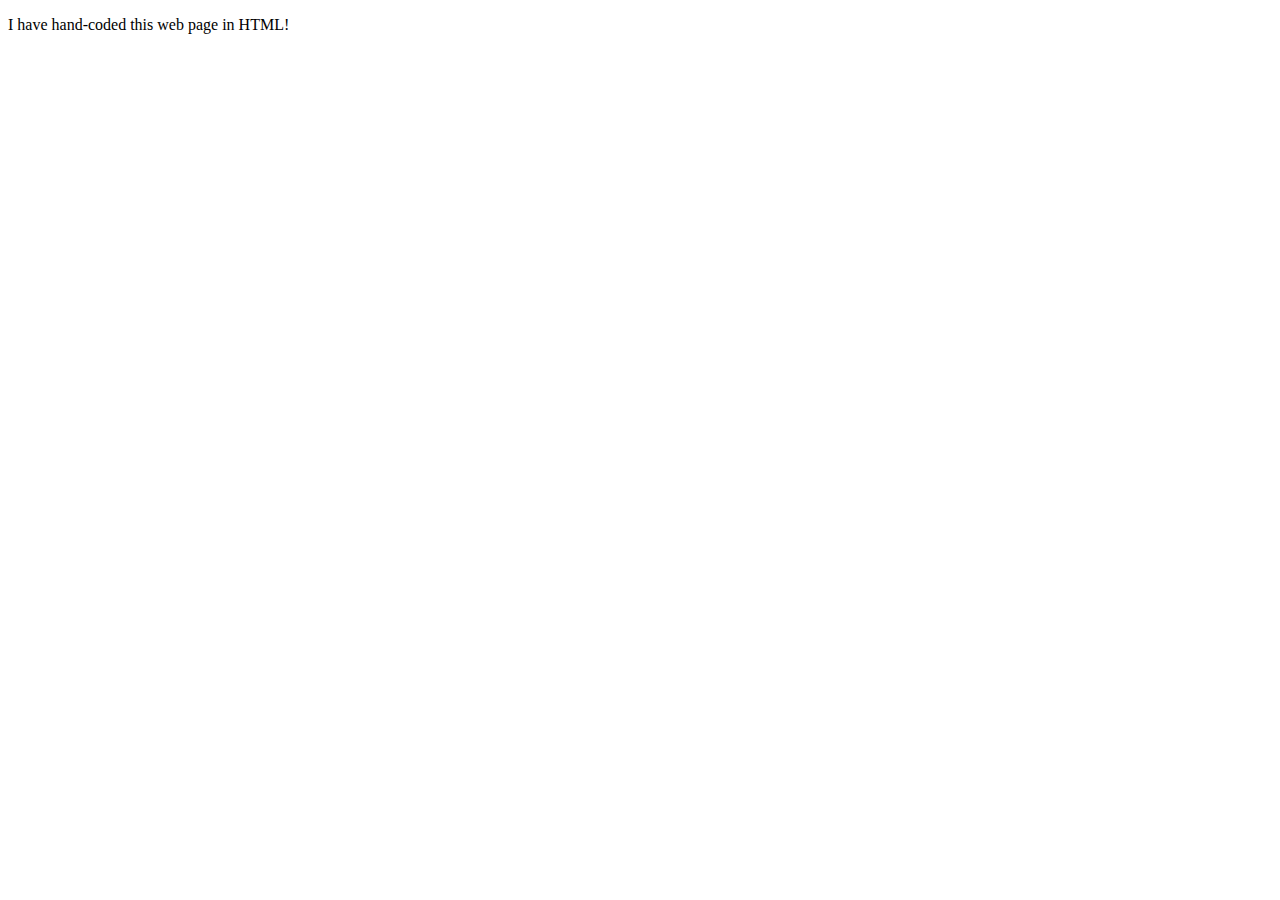
<file: lab1/index.html>
<!DOCTYPE html>
<html lang="en-us">

     <head>
          <meta charset="utf-8">
          <title>BATECH 189 Coding Labwork 1 - Gabriel Lano</title>
     </head>

     <body>
          <!-- Here is my webpage content -->
          <p>I have hand-coded this web page in HTML!</p>
     </body>

</html>
</file>
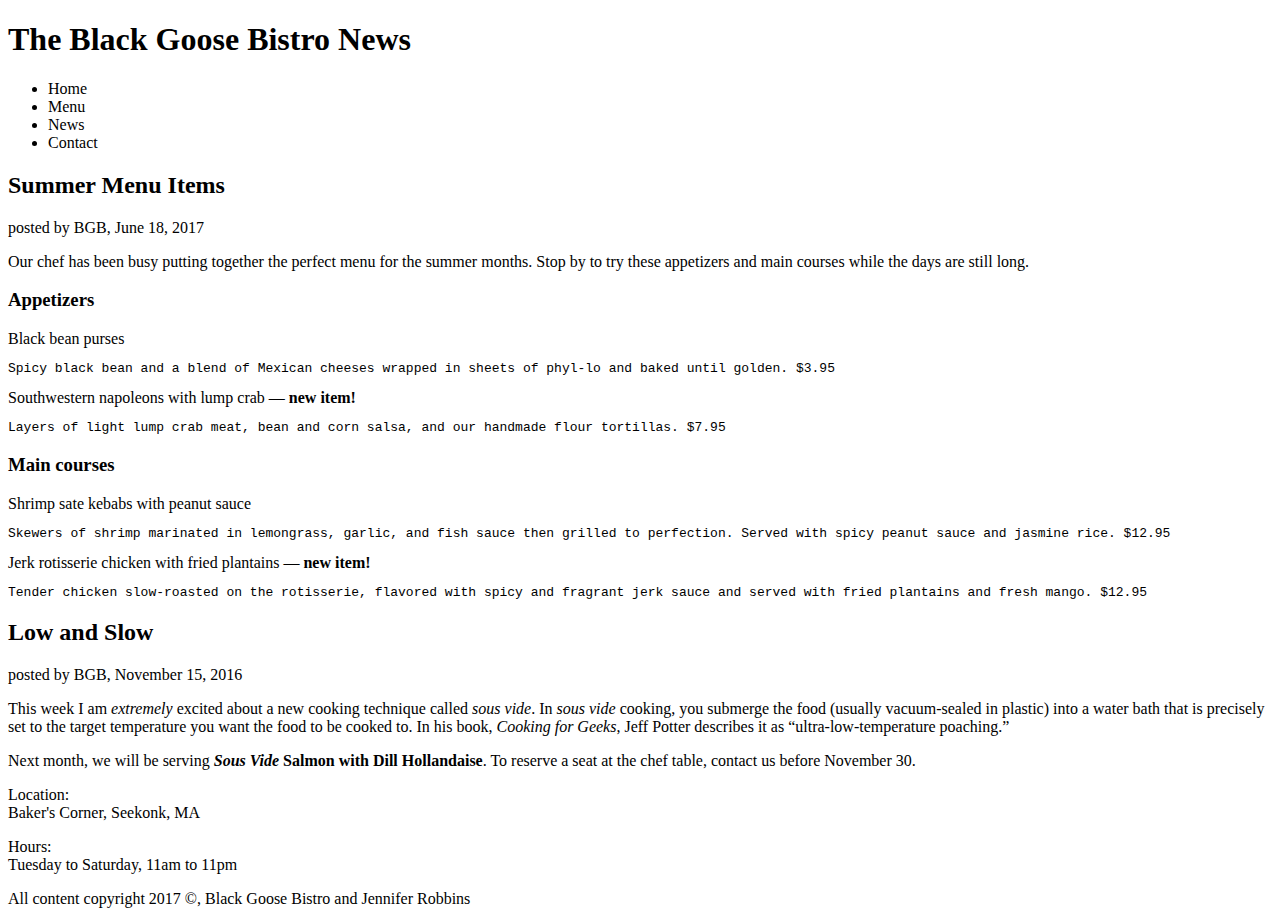
<file: lab2/index.html>
<!DOCTYPE html>
<html lang="en-us">
    <head>
        <meta charset="utf-8">
        <title>The Black Goose Bistro News</title>
    </head>
    <body>
        <h1>The Black Goose Bistro News</h1>
        <nav>
            <ul>
                <li>Home</li>
                <li>Menu</li> 
                <li>News</li>
                <li>Contact</li>
            </ul>
        </nav>
        <h2>Summer Menu Items</h2>
        <p>posted by BGB, <time date>June 18, 2017</time></p>
        Our chef has been busy putting together the perfect menu for the summer months. Stop by to try these appetizers and main courses while the days are still long. 

        <section id="appetizers">
            <h3>Appetizers</h3> 
            <article>
                Black bean purses
                <pre>Spicy black bean and a blend of Mexican cheeses wrapped in sheets of phyl-lo and baked until golden. <span class="price">$3.95</span></pre>
            </article>
            <article>
                Southwestern napoleons with lump crab &mdash; <b>new item!</b> 
                <pre>Layers of light lump crab meat, bean and corn salsa, and our handmade flour tortillas. <span class="price">$7.95</span></pre> 
            </article>
        </section>
        <section id="maincourses">
            <h3>Main courses</h3> 
            <article>
                Shrimp sate kebabs with peanut sauce 
                <pre>Skewers of shrimp marinated in lemongrass, garlic, and fish sauce then grilled to perfection. Served with spicy peanut sauce and jasmine rice. <span class="price">$12.95</span></pre> 
            </article>
            <article>
                Jerk rotisserie chicken with fried plantains &mdash; <b>new item!</b> 
                <pre>Tender chicken slow-roasted on the rotisserie, flavored with spicy and fragrant jerk sauce and served with fried plantains and fresh mango. <span class="price">$12.95</span></pre>
            </article>
        </section>  
        
       <h2>Low and Slow</h2>
        <p>posted by BGB, <time date>November 15, 2016</time></p>
         <p>This week I am <em>extremely</em> excited about a new cooking technique called <dfn><i>sous vide</i></dfn>. In <i>sous vide</i> cooking, you submerge the food (usually vacuum-sealed in plastic) into a water bath that is precisely set to the target temperature you want the food to be cooked to. In his book, <cite>Cooking for Geeks</cite>, Jeff Potter describes it as <q>ultra-low-temperature poaching.</q></p>

        <p>Next month, we will be serving <b><i>Sous Vide</i> Salmon with Dill Hollandaise</b>. To reserve a seat at the chef table, contact us before <time datetime="2016-11-30">November 30</time>.</p> 

        <p>Location:<br> Baker's Corner, Seekonk, MA<br></p> 
        <p>Hours: <br>Tuesday to Saturday, 11am to 11pm</p>

        <footer>All content copyright 2017 &copy;, Black Goose Bistro and Jennifer Robbins</footer> 
    </body>
    
</html>
</file>
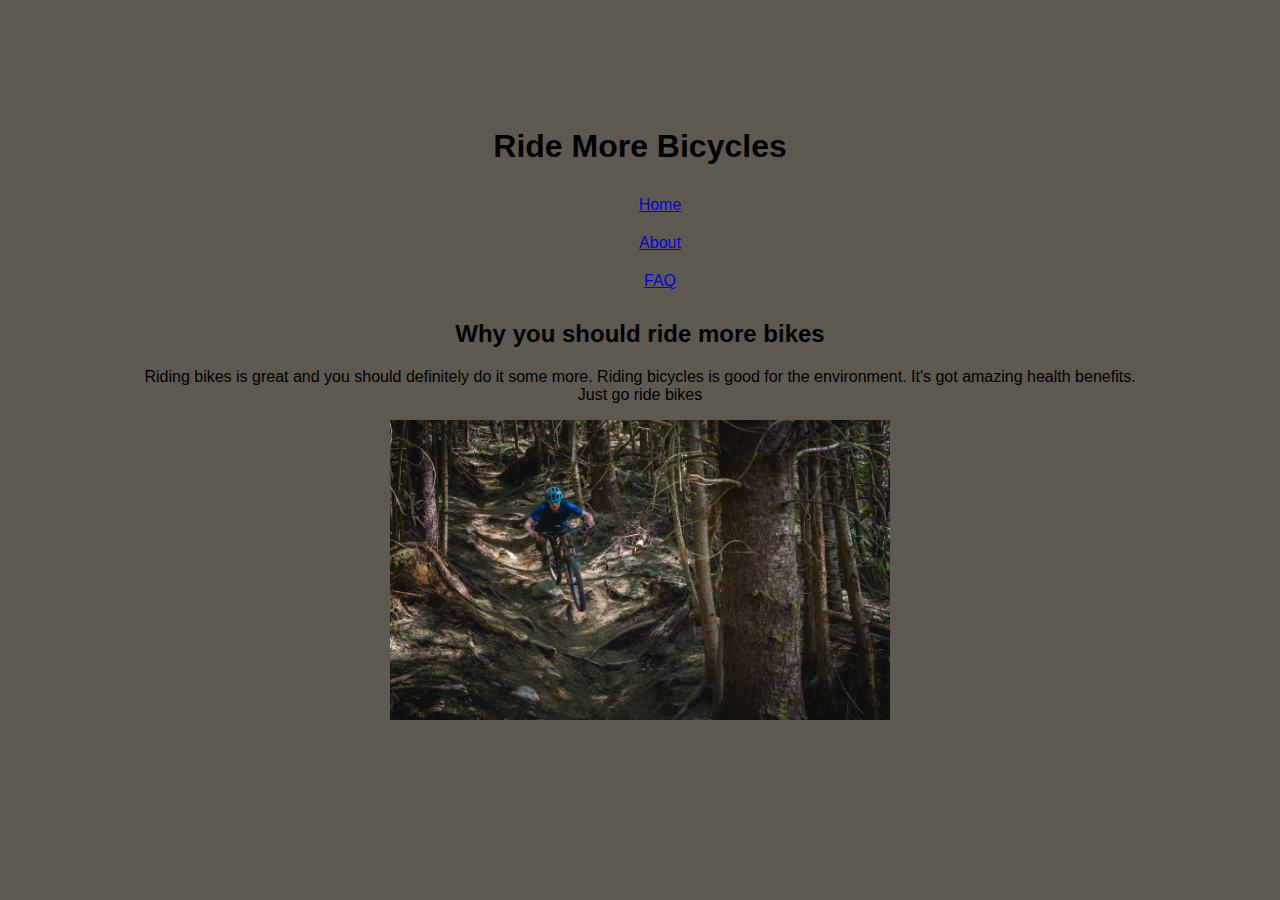
<file: lab3/index.html>
<!DOCTYPE html>
<html lang="en-us">

     <head>
          <meta charset="utf-8">
         <link rel="stylesheet" href="style.css">
          <title>BATECH 189 Labwork 3 - Gabriel Lano</title>
     </head>

     <body>
          <h1>Ride More Bicycles</h1>
         
         <nav>
             <ul>
                <li><a href="index.html">Home</a></li>
                <li><a href="about.html">About</a></li>
                <li><a href="faq.html">FAQ</a></li>
             </ul>
         </nav>
         
         <main>
             <h2>Why you should ride more bikes</h2>
            <p>
                Riding bikes is great and you should definitely do it some more. Riding bicycles is good for the environment. It's got amazing health benefits.
                Just go ride bikes
            </p>      
             <img src="dre.jpg" width="500" height="300">
         </main>
     </body>

</html>
</file>
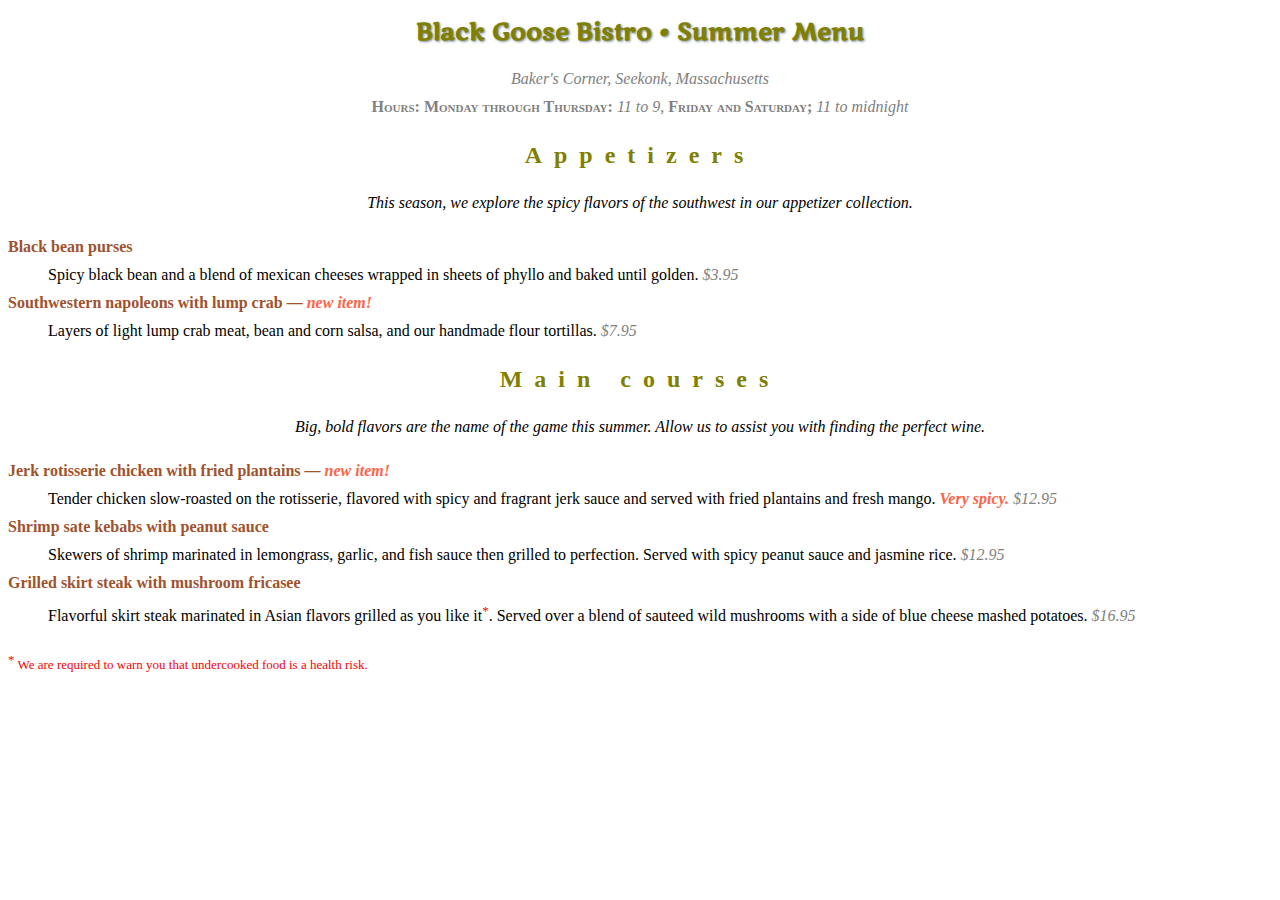
<file: lab4/index.html>
<!DOCTYPE html>
<html lang="en-us">

    <head>
    <meta charset="utf-8">
    <title>Black Goose Bistro Summer Menu</title>
        
    <link href="http://fonts.googleapis.com/css?family=Marko+One" rel="stylesheet">
        
    <style>
        body {
            font-family: Georgia, serif;
            font-size: 100%;
            line-height: 1.75em;
        }
        h1 {font: bold 1.5em "Marko One", Georgia, serif;
            color: olive;
            text-shadow: .05em .05em .1em lightslategray;
        }
        h2 {
            font-size: 1em:
            text-trnasform: uppercase;
            letter-spacing: .5em;
            color: olive;
        }
        h2 + p {text-align: center;
        font-style: italic;
        }
        dt {font-weight: bold;
            color: sienna;
        }
        strong {font-style: italic;
            color: tomato;
        }
        dt strong {color: tomato;
        }
        #info p {font-style: italic;
            color: gray;
        }
        .price {font-family: Georgia, serif;
        font-style: italic;
        color: gray;
        }
        .label {
            font-weight: bold;
            font-variant: small-caps;
            font-style: normal;
        }
        p.warning, sup {
            font-size:small;
            color: red;
        }
        h1, h2, #info {text-align: center;
        }
    </style>

    </head>

    <body>
        <div id="info">
            <h1>Black Goose Bistro &bull; Summer Menu</h1>

            <p>Baker's Corner, Seekonk, Massachusetts<br>
            
            <span class="label">Hours: Monday through Thursday:</span> 11 to 9, <span class="label">Friday and Saturday;</span> 11 to midnight</p>
        </div>

        <div id="appetizers">
            <h2>Appetizers</h2>
            
            <p>This season, we explore the spicy flavors of the southwest in our appetizer collection.</p>

            <dl>
                <dt>Black bean purses</dt>
                <dd>Spicy black bean and a blend of mexican cheeses wrapped in sheets of phyllo and baked until golden. <span class="price">$3.95</span></dd>

                <dt class="newitem">Southwestern napoleons with lump crab &mdash; <strong>new item!</strong></dt>
                <dd>Layers of light lump crab meat, bean and corn salsa, and our handmade flour tortillas. <span class="price">$7.95</span></dd>
            </dl>
        </div>

        <div id="entrees">
            <h2>Main courses</h2>
           
            <p>Big, bold flavors are the name of the game this summer. Allow us to assist you with finding the perfect wine.</p>

            <dl>
                <dt class="newitem">Jerk rotisserie chicken with fried plantains &mdash; <strong>new item!</strong></dt>
                <dd>Tender chicken slow-roasted on the rotisserie, flavored with spicy and fragrant jerk sauce and served with fried plantains and fresh mango. <strong>Very spicy.</strong> <span class="price">$12.95</span></dd>

                <dt>Shrimp sate kebabs with peanut sauce</dt>
                <dd>Skewers of shrimp marinated in lemongrass, garlic, and fish sauce then grilled to perfection. Served with spicy peanut sauce and jasmine rice. <span class="price">$12.95</span></dd>

                <dt>Grilled skirt steak with mushroom fricasee</dt>
                <dd>Flavorful skirt steak marinated in Asian flavors grilled as you like it<sup>*</sup>. Served over a blend of sauteed wild mushrooms with a side of blue cheese mashed potatoes. <span class="price">$16.95</span></dd>
            </dl>
        </div>

        <p class="warning"><sup>*</sup> We are required to warn you that undercooked food is a health risk.</p>

    </body>
</html>
</file>
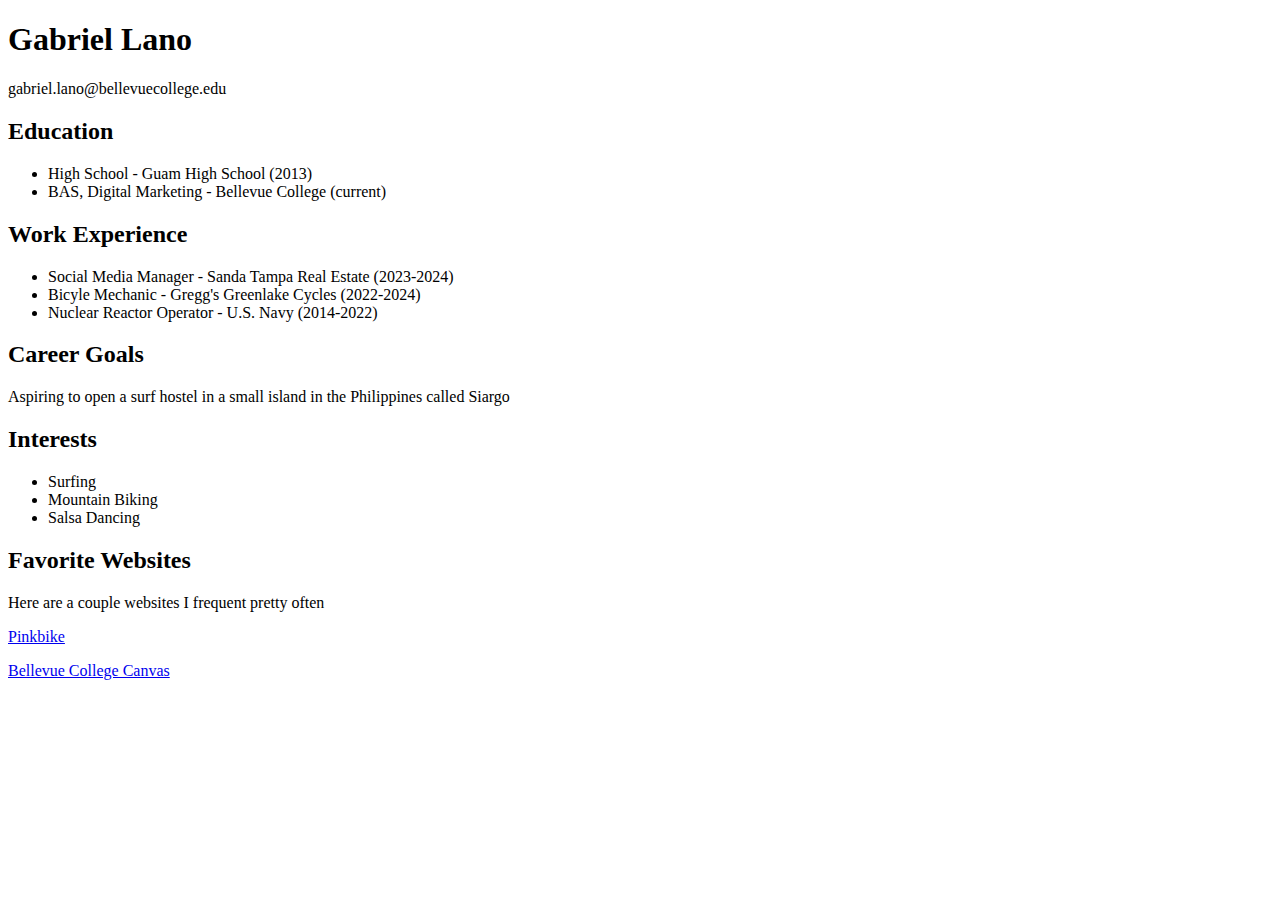
<file: webproject1/index.html>
<!DOCTYPE html>
<html lang="en-us">
    <head>
        <meta charset="utf-8">
        <title>Gabriel Lano Resume</title>
    </head>
    
    <body>
        <h1>Gabriel Lano</h1>
        <p>gabriel.lano@bellevuecollege.edu</p>
        <section id="education">
        <h2>Education</h2>
            <ul>
                <li>High School - Guam High School (2013)</li>
                <li>BAS, Digital Marketing - Bellevue College (current)</li>
            </ul>
        </section>
        <section id="workexperience">
            <h2>Work Experience</h2>
            <ul>
                <li>Social Media Manager - Sanda Tampa Real Estate (2023-2024)</li>
                <li>Bicyle Mechanic - Gregg's Greenlake Cycles (2022-2024)</li>
                <li>Nuclear Reactor Operator - U.S. Navy (2014-2022)</li>
            </ul>
        </section>
        <section id="careergoals">
            <h2>Career Goals</h2>
            <p>Aspiring to open a surf hostel in a small island in the Philippines called Siargo</p>
        </section>
        <section id="interests">
            <h2>Interests</h2>
            <ul>
                <li>Surfing</li>
                <li>Mountain Biking</li>
                <li>Salsa Dancing</li>
            </ul>
        </section>
        <section id="favoritewebsites">
            <h2>Favorite Websites</h2>
            <p>Here are a couple websites I frequent pretty often</p>
            <p><a href="https://www.pinkbike.com/">Pinkbike</a></p>
            <p><a href="https://bc.instructure.com/">Bellevue College Canvas</a></p>
        </section>
    </body>
</html>
</file>
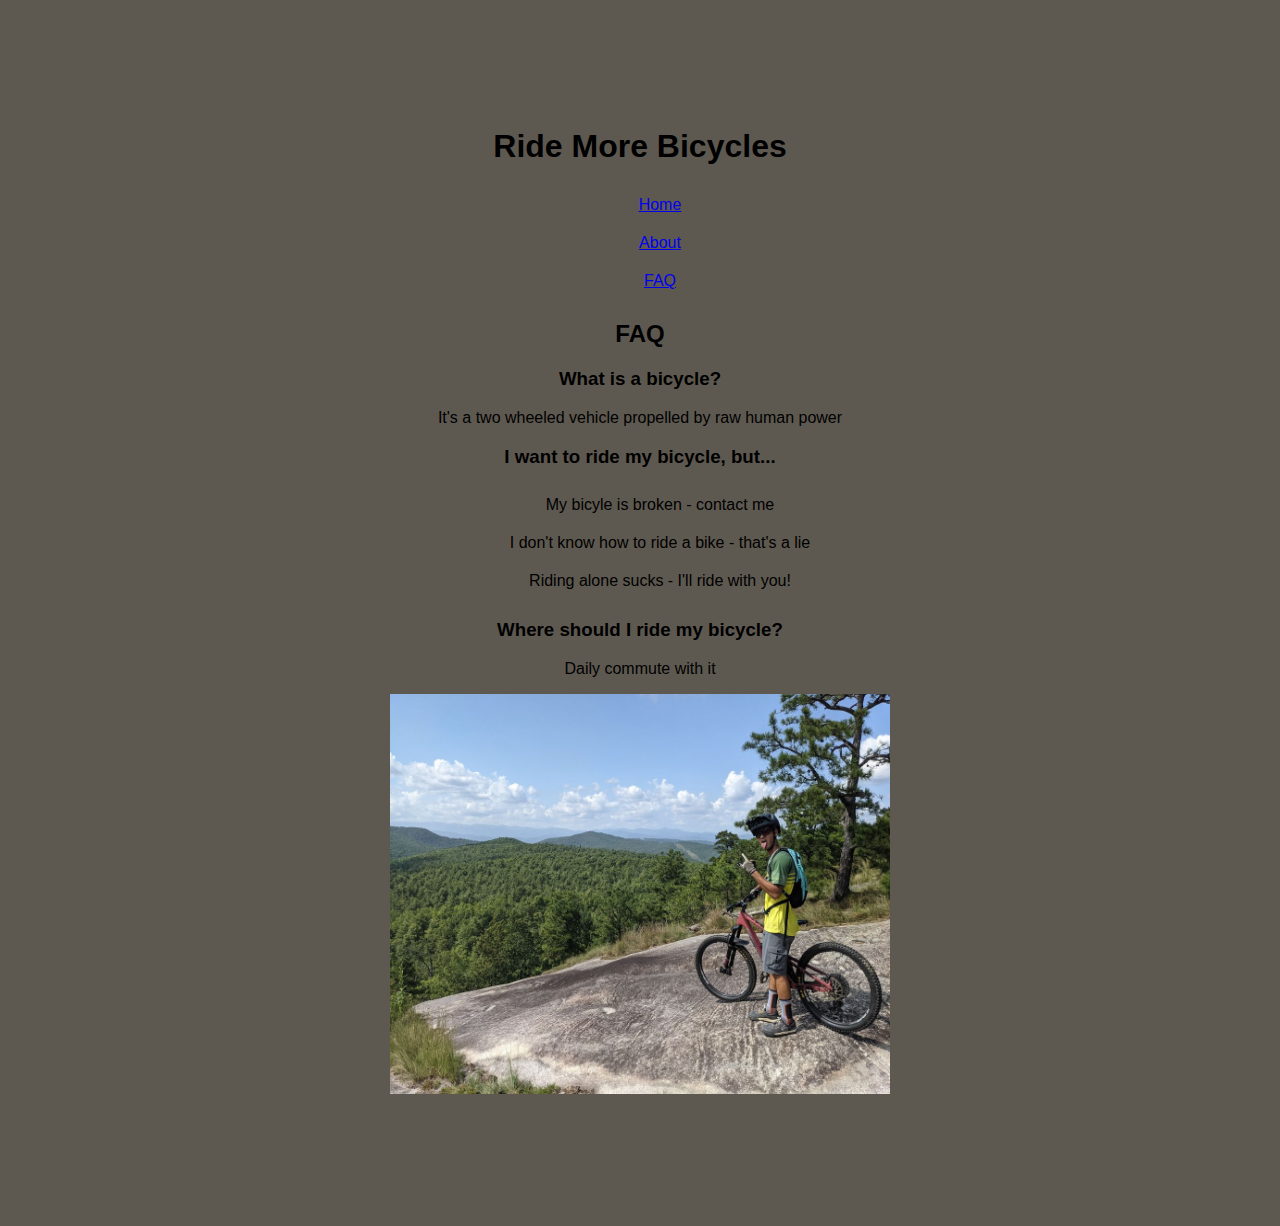
<file: lab3/faq.html>
<!DOCTYPE html>
<html lang="en-us">

     <head>
          <meta charset="utf-8">
         <link rel="stylesheet" href="style.css">
          <title>BATECH 189 Labwork 3 - Gabriel Lano</title>
     </head>

     <body>
          <h1>Ride More Bicycles</h1>
         
         <nav>
             <ul>
                <li><a href="index.html">Home</a></li>
                <li><a href="about.html">About</a></li>
                <li><a href="faq.html">FAQ</a></li>
             </ul>
         </nav>
         
         <main>
             <h2>FAQ</h2>
             <h3>What is a bicycle?</h3>
             <p>It's a two wheeled vehicle propelled by raw human power</p>
             <h3>I want to ride my bicycle, but...</h3>
             <ul>
                 <li>My bicyle is broken - contact me</li>
                 <li>I don't know how to ride a bike - that's a lie</li>
                 <li>Riding alone sucks - I'll ride with you!</li>
             </ul>
             <h3>Where should I ride my bicycle?</h3>
             <p>Daily commute with it</p>
             <img src="resources.jpg" width="500" height="400">
         </main>
     </body>

</html>
</file>
<file: lab3/style.css>
body { 
      text-align: center; 
      background-color: #5e5950;
      font-family: Arial, sans-serif;
      margin: 10%;
    }

    li { 
      list-style-type: none; 
      padding: 10px; 
    }
</file>
